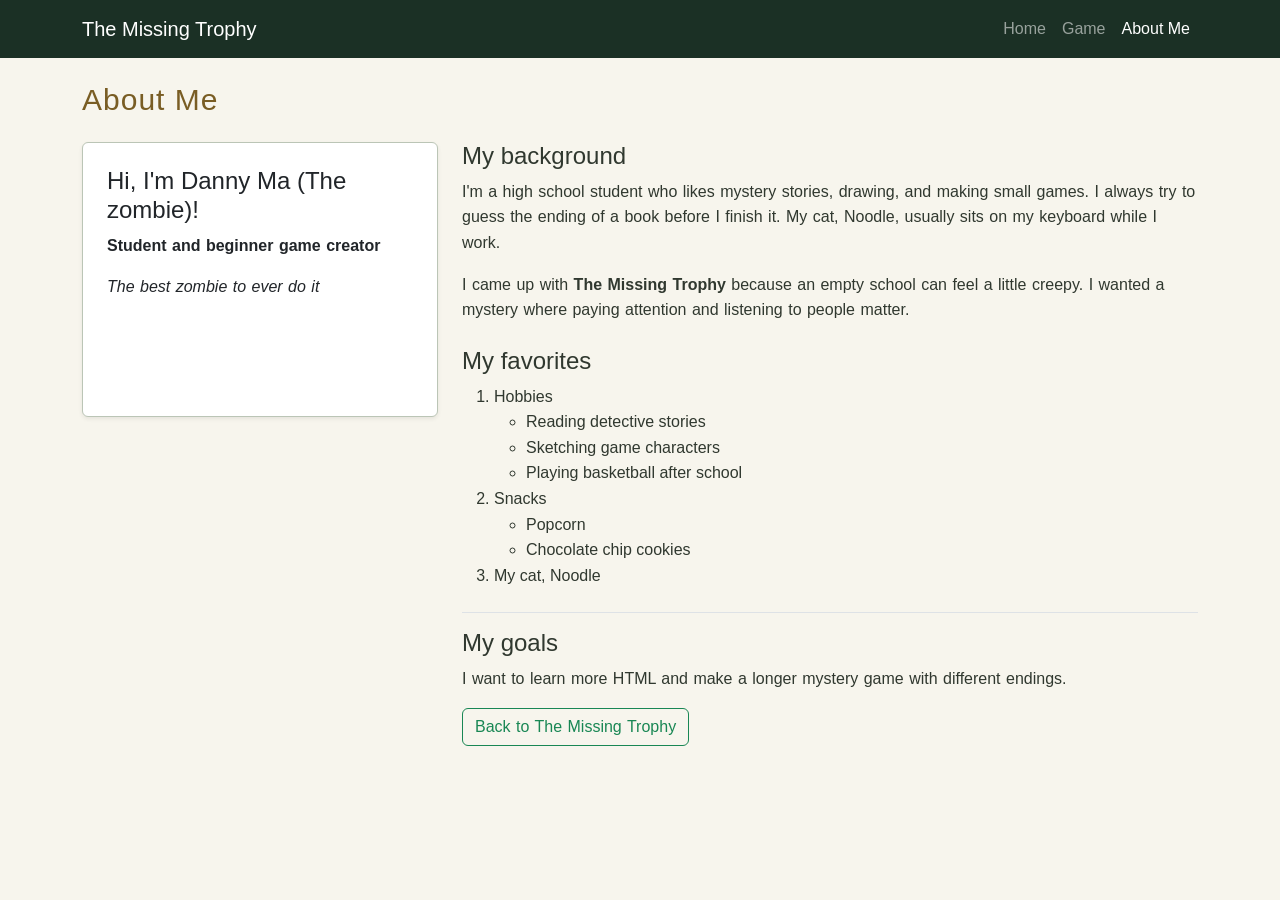
<file: about.html>
<!DOCTYPE html>
<html lang="en">
    <head>
        <meta charset="UTF-8">
        <meta name="viewport" content="width=device-width, initial-scale=1.0">
        <title>About Danny Ma (The zombie)</title>
        <link href="https://cdn.jsdelivr.net/npm/bootstrap@5.3.8/dist/css/bootstrap.min.css" rel="stylesheet" integrity="sha384-sRIl4kxILFvY47J16cr9ZwB07vP4J8+LH7qKQnuqkuIAvNWLzeN8tE5YBujZqJLB" crossorigin="anonymous">
        <link rel="stylesheet" href="style.css?v=2">
    </head>
    <body>
        <header>
            <nav class="navbar navbar-expand-md" data-bs-theme="dark" aria-label="Main navigation">
                <div class="container">
                    <a class="navbar-brand" href="index.html">The Missing Trophy</a>
                    <button class="navbar-toggler" type="button" data-bs-toggle="collapse" data-bs-target="#main-navbar" aria-controls="main-navbar" aria-expanded="false" aria-label="Toggle navigation">
                        <span class="navbar-toggler-icon"></span>
                    </button>
                    <div class="collapse navbar-collapse" id="main-navbar">
                        <ul class="navbar-nav ms-auto">
                            <li class="nav-item"><a class="nav-link" href="index.html">Home</a></li>
                            <li class="nav-item"><a class="nav-link" href="game.html">Game</a></li>
                            <li class="nav-item"><a class="nav-link active" aria-current="page" href="about.html">About Me</a></li>
                        </ul>
                    </div>
                </div>
            </nav>
        </header>

        <main class="container py-4">
            <h1 class="heading mb-4">About Me</h1>
            <div class="row g-4">
                <div class="col-md-4">
                    <section class="card shadow-sm">
                        <div class="card-body p-4">
                            <h2 class="h4">Hi, I'm Danny Ma (The zombie)!</h2>
                            <p><strong>Student and beginner game creator</strong></p>
                            <p><em>The best zombie to ever do it</em></p>

                            <video autoplay loop muted playsinline width="120" height="120">
                                <source src="https://i.makeagif.com/media/9-29-2026/yC5vvU.mp4" type="video/mp4">
                                browser doesn't support videos
                            </video>
                        </div>
                    </section>
                </div>

                <div class="col-md-8">
                    <section class="mb-4">
                        <h2 class="h4">My background</h2>
                        <p>I'm a high school student who likes mystery stories, drawing, and making small games. I always try to guess the ending of a book before I finish it. My cat, Noodle, usually sits on my keyboard while I work.</p>
                        <p>I came up with <strong>The Missing Trophy</strong> because an empty school can feel a little creepy. I wanted a mystery where paying attention and listening to people matter.</p>
                    </section>

                    <section class="mb-4">
                        <h2 class="h4">My favorites</h2>
                        <ol>
                            <li>
                                Hobbies
                                <ul>
                                    <li>Reading detective stories</li>
                                    <li>Sketching game characters</li>
                                    <li>Playing basketball after school</li>
                                </ul>
                            </li>
                            <li>
                                Snacks
                                <ul>
                                    <li>Popcorn</li>
                                    <li>Chocolate chip cookies</li>
                                </ul>
                            </li>
                            <li>My cat, Noodle</li>
                        </ol>
                    </section>

                    <section class="border-top pt-3">
                        <h2 class="h4">My goals</h2>
                        <p>I want to learn more HTML and make a longer mystery game with different endings. </p>
                        <!-- <p>My next mystery might take place in a museum.</p> -->
                        <p><a class="btn btn-outline-success" href="index.html">Back to The Missing Trophy</a></p>
                    </section>
                </div>
            </div>
        </main>
        <script src="https://cdn.jsdelivr.net/npm/bootstrap@5.3.8/dist/js/bootstrap.bundle.min.js" integrity="sha384-FKyoEForCGlyvwx9Hj09JcYn3nv7wiPVlz7YYwJrWVcXK/BmnVDxM+D2scQbITxI" crossorigin="anonymous"></script>
    </body>
</html>
</file>
<file: style.css>
body {
    font-family: Arial, sans-serif;
    font-size: 16px;
    color: #30382f;
    background-color: #f7f5ed;
    line-height: 1.6;
    margin: 0;
}

.navbar {
    background-color: #1b3025;
}

a {
    color: rgb(45, 74, 58);
}

.heading {
    color: #795d24;
    font-size: 30px;
    letter-spacing: 1px;
    text-align: left;
}

.card {
    border-color: #bbc5b6;
}

h2, h3 {
    color: #2d4a3a;
    font-weight: 700;
}

p {
    word-spacing: 1px;
}

img, video {
    border-radius: 6px; /* 10. Rounded image corners */
    max-width: 100%;
    height: auto;
    vertical-align: middle;
    margin: 8px 8px 8px 0;
}

blockquote {
    font-style: italic;
}

a:focus-visible, button:focus-visible, input:focus-visible, select:focus-visible {
    outline: 2px solid #795d24;
    outline-offset: 2px;
}

#scene-text, #message-display {
    white-space: pre-line;
}

#message-display:empty {
    display: none;
}


.left-pupil {
    position: fixed;
  top: 0;
  left: 0;
    
  }
</file>
